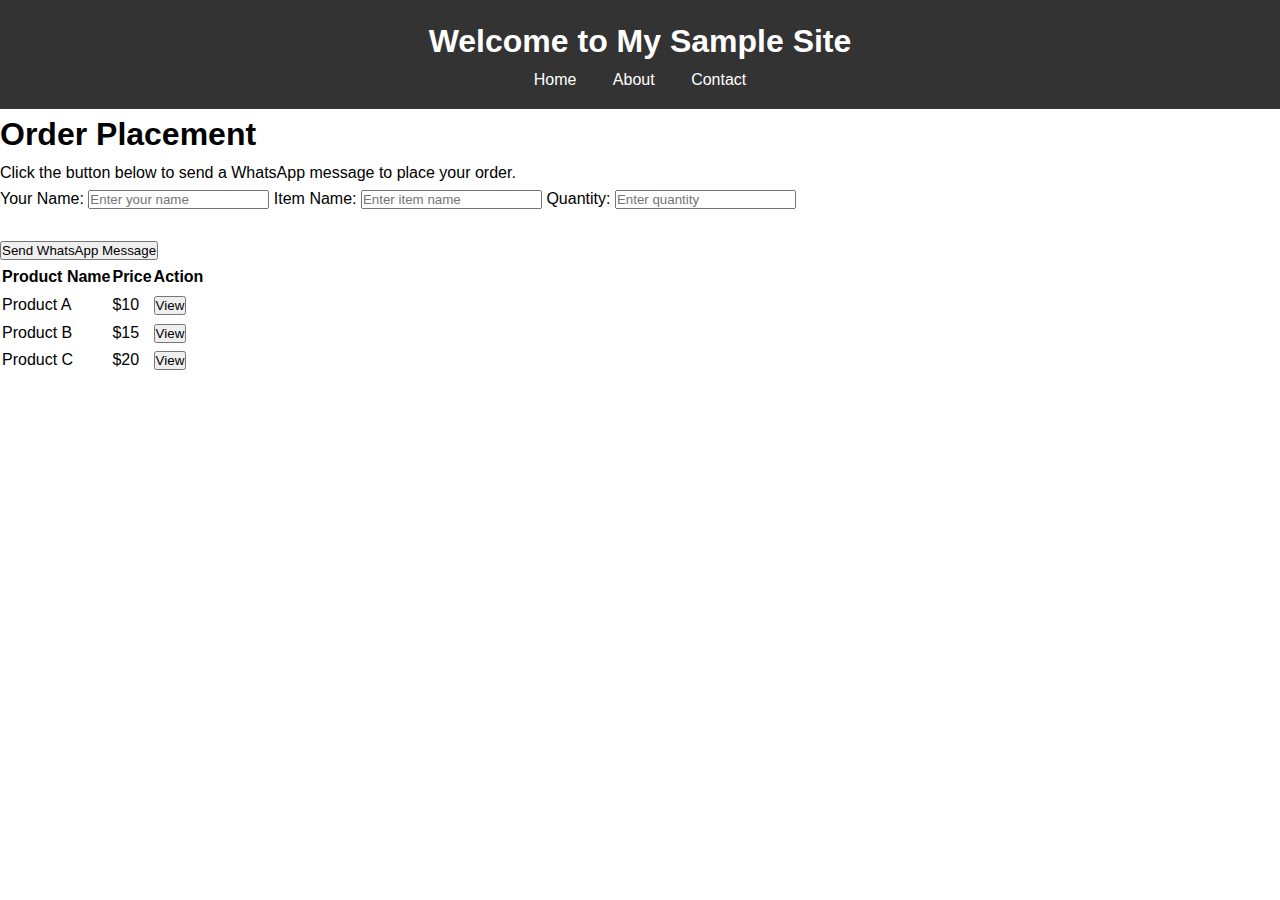
<file: index.html>
<!DOCTYPE html>
<html lang="en">
<head>
  <meta charset="UTF-8">
  <meta name="viewport" content="width=device-width, initial-scale=1.0">
  <title>WhatsApp Order Message</title>
  <link rel="stylesheet" href="styles.css">
</head>
<body>
    <header>
    <h1>Welcome to My Sample Site</h1>
    <nav>
      <a href="index.html">Home</a>
      <a href="about.html">About</a>
      <a href="contact.html">Contact</a>
    </nav>
  </header>
  <h1>Order Placement</h1>
  <p>Click the button below to send a WhatsApp message to place your order.</p>
  
  <!-- Order Form Fields (optional) -->
  <label for="userName">Your Name:</label>
  <input type="text" id="userName" placeholder="Enter your name" required>
  
  <label for="itemName">Item Name:</label>
  <input type="text" id="itemName" placeholder="Enter item name" required>
  
  <label for="quantity">Quantity:</label>
  <input type="number" id="quantity" placeholder="Enter quantity" required>
  
  <br><br>
  
  <!-- WhatsApp Button -->
  <button onclick="sendMessage()">Send WhatsApp Message</button>

  <table id="productTable">
    <thead>
      <tr>
        <th>Product Name</th>
        <th>Price</th>
        <th>Action</th>
      </tr>
    </thead>
    <tbody></tbody>
  </table>

  <script>
    function sendMessage() {
      // Collect order details
      const userName = document.getElementById('userName').value;
      const itemName = document.getElementById('itemName').value;
      const quantity = document.getElementById('quantity').value;
      
      // Pre-fill the WhatsApp message
      const message = `Hello, my name is ${userName}. I would like to order ${quantity} unit(s) of ${itemName}.`;
      const phoneNumber = '+94766786225';
      const whatsappUrl = `https://wa.me/${phoneNumber}?text=${encodeURIComponent(message)}`;
      
      // Open WhatsApp with the pre-filled message
      window.open(whatsappUrl, '_blank');
    }
  </script>
   <script src="script.js"></script>
</body>
</html>
</file>
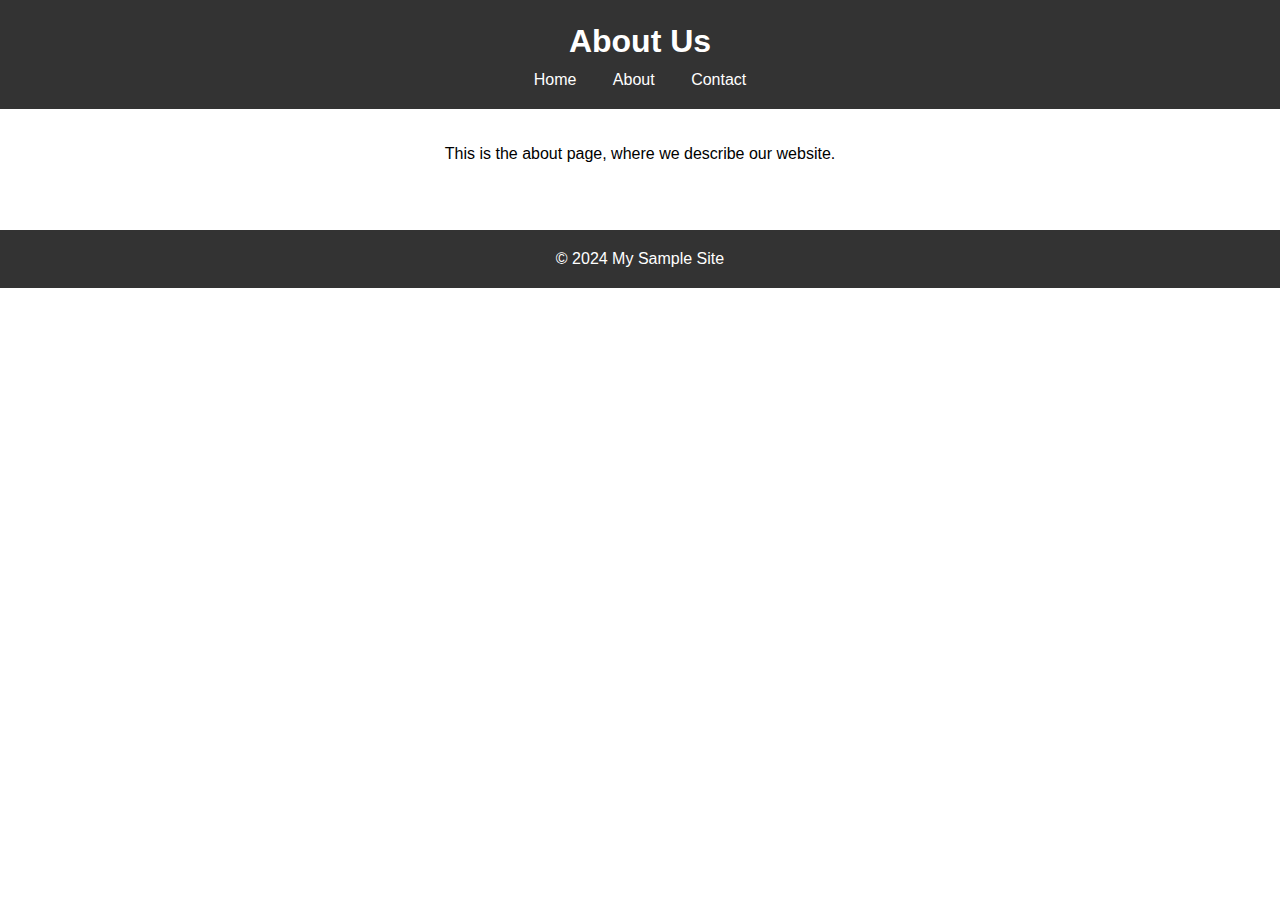
<file: about.html>
<!DOCTYPE html>
<html lang="en">
<head>
  <meta charset="UTF-8">
  <meta name="viewport" content="width=device-width, initial-scale=1.0">
  <title>About Us - My Sample Site</title>
  <link rel="stylesheet" href="styles.css">
</head>
<body>
  <header>
    <h1>About Us</h1>
    <nav>
      <a href="index.html">Home</a>
      <a href="about.html">About</a>
      <a href="contact.html">Contact</a>
    </nav>
  </header>
  <main>
    <p>This is the about page, where we describe our website.</p>
  </main>
  <footer>
    <p>&copy; 2024 My Sample Site</p>
  </footer>
  <script src="script.js"></script>
</body>
</html>
</file>
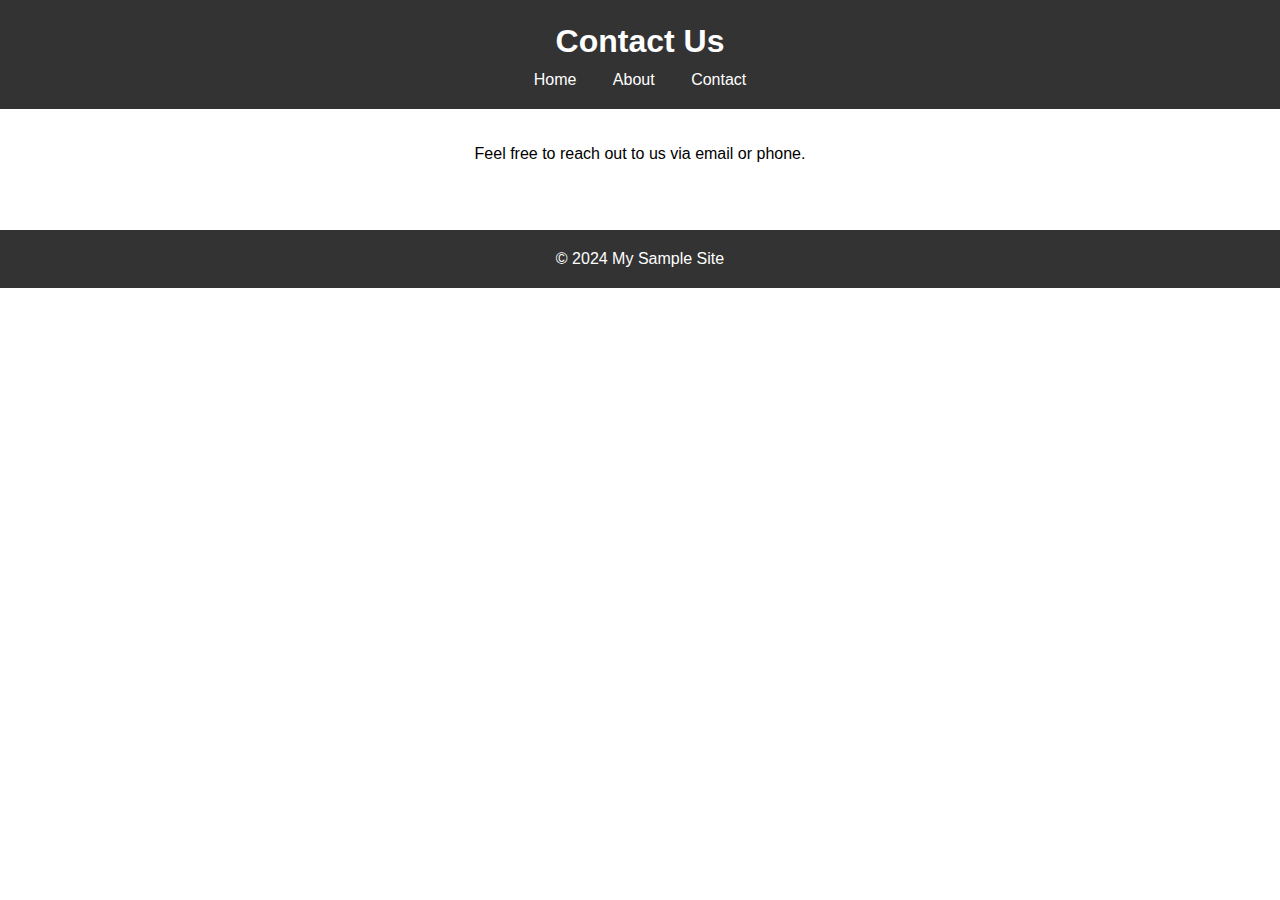
<file: contact.html>
<!DOCTYPE html>
<html lang="en">
<head>
  <meta charset="UTF-8">
  <meta name="viewport" content="width=device-width, initial-scale=1.0">
  <title>Contact Us - My Sample Site</title>
  <link rel="stylesheet" href="styles.css">
</head>
<body>
  <header>
    <h1>Contact Us</h1>
    <nav>
      <a href="index.html">Home</a>
      <a href="about.html">About</a>
      <a href="contact.html">Contact</a>
    </nav>
  </header>
  <main>
    <p>Feel free to reach out to us via email or phone.</p>
  </main>
  <footer>
    <p>&copy; 2024 My Sample Site</p>
  </footer>
  <script src="script.js"></script>
</body>
</html>
</file>
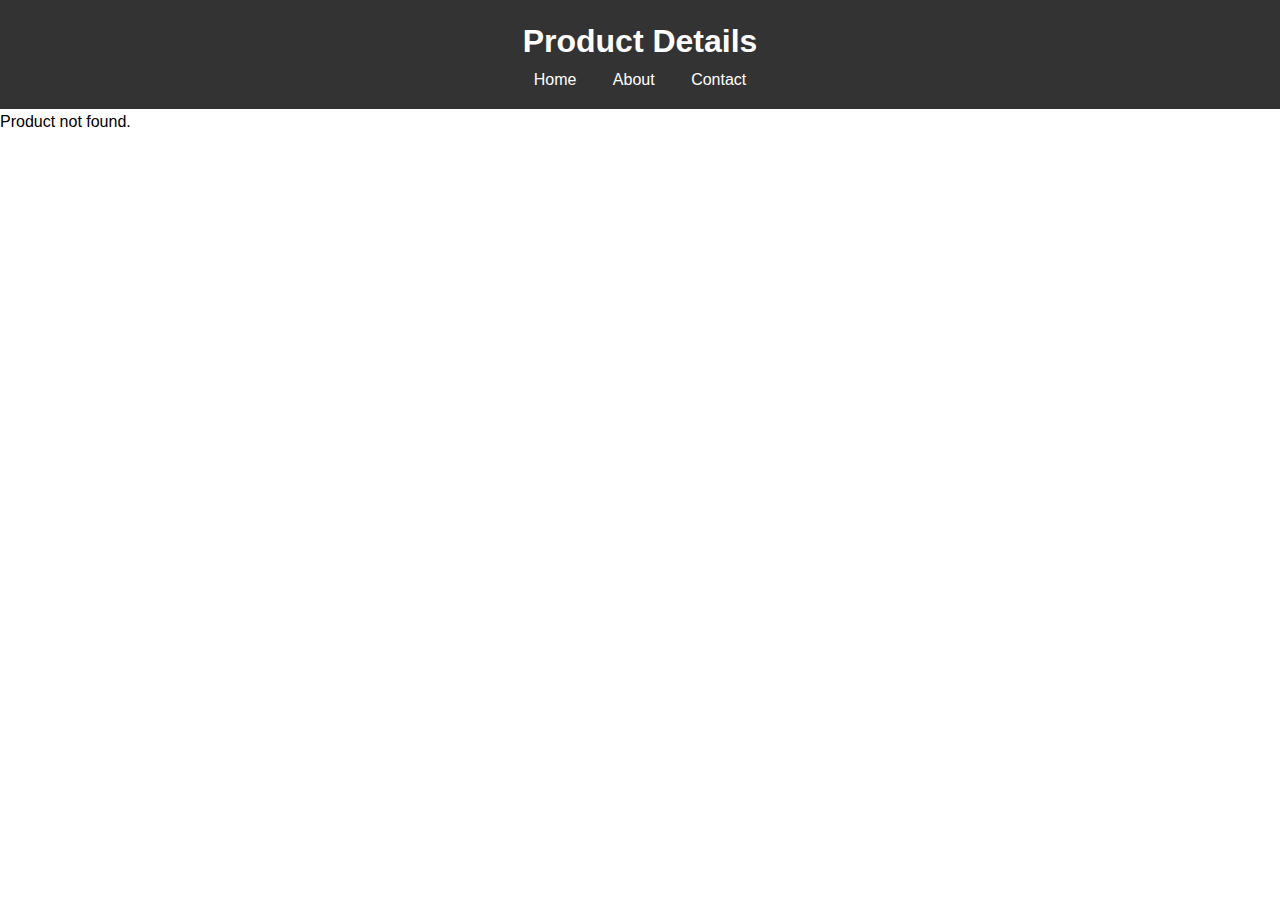
<file: view.html>
<!DOCTYPE html>
<html lang="en">
<head>
  <meta charset="UTF-8">
  <meta name="viewport" content="width=device-width, initial-scale=1.0">
  <title>View Product</title>
  <link rel="stylesheet" href="styles.css">
</head>
<body>
  <header>
    <h1>Product Details</h1>
    <nav>
      <a href="index.html">Home</a>
      <a href="about.html">About</a>
      <a href="contact.html">Contact</a>
    </nav>
  </header>

  <div id="productDetails">
    <p>Loading product details...</p>
  </div>

  <script src="script.js"></script>
</body>
</html>
</file>
<file: styles.css>
* {
  margin: 0;
  padding: 0;
  box-sizing: border-box;
}

body {
  font-family: Arial, sans-serif;
  line-height: 1.6;
}

header {
  background-color: #333;
  color: #fff;
  padding: 1rem;
  text-align: center;
}

nav a {
  color: #fff;
  margin: 0 1rem;
  text-decoration: none;
}

nav a:hover {
  text-decoration: underline;
}

main {
  padding: 2rem;
  text-align: center;
}

footer {
  background-color: #333;
  color: #fff;
  text-align: center;
  padding: 1rem;
  margin-top: 2rem;
}
</file>
